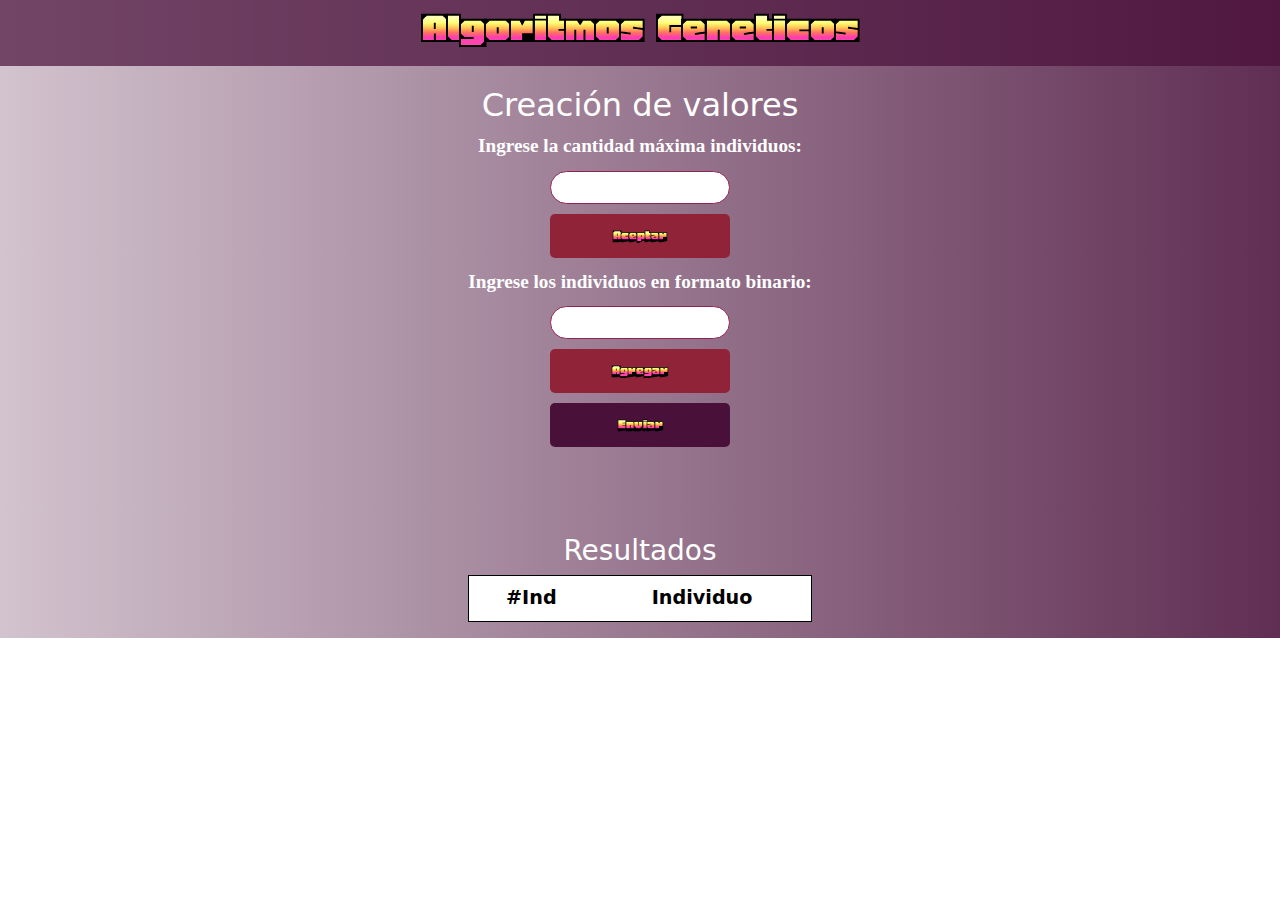
<file: index.html>
<!DOCTYPE html>
<html lang="en">

<head>
    <meta charset="UTF-8">
    <meta name="viewport" content="width=device-width, initial-scale=1.0">
    <title>Algoritmos Geneticos</title>
    <link href="https://cdn.jsdelivr.net/npm/bootstrap@5.3.3/dist/css/bootstrap.min.css" rel="stylesheet"
        integrity="sha384-QWTKZyjpPEjISv5WaRU9OFeRpok6YctnYmDr5pNlyT2bRjXh0JMhjY6hW+ALEwIH" crossorigin="anonymous">
    <link rel="stylesheet" href="assets/style.css">
    <link rel="preconnect" href="https://fonts.googleapis.com">
    <link rel="preconnect" href="https://fonts.gstatic.com" crossorigin>
    <link href="https://fonts.googleapis.com/css2?family=Honk&display=swap" rel="stylesheet">
</head>

<body>

    <div class="container">
        <header class="header">
            <h1>Algoritmos Geneticos</h1>
        </header>
        <main class="main">
            <section class="valores">
                <div class="subtitulo">
                    <h2>Creación de valores</h2>
                </div>
                <form action="menu.html" method="get" class="form-datos">
                    <label for="cantPoblacional">Ingrese la cantidad máxima individuos:</label>
                    <input type="number" name="valor1" id="cantPoblacional" required="true">
                    <button type="button" class="btn btn-secondary" onclick="limiteIndividuo()">Aceptar</button>
                    <label for="cantGeneraciones">Ingrese los individuos en formato binario:</label>
                    <input type="number" name="valor2" id="cantGeneraciones" >
                    <button type="button" class="btn btn-secondary" onclick="agregarIndividuo()">Agregar</button>

                    <input type="submit" value="Enviar" class="btn btn-primary">
                </form>

                
                <br><br><br>
                <h3>Resultados</h3>
                <table id="tablaResultados" class="table">
                    <thead>
                        <tr>
                            <th>#Ind</th>
                            <th>Individuo</th>
                        </tr>
                    </thead>
                    <tbody>
                    </tbody>
                </table>
            </section>
        </main>
    </div>

    <script src="assets/script.js"></script>
    <script src="https://cdn.jsdelivr.net/npm/bootstrap@5.3.3/dist/js/bootstrap.bundle.min.js"
        integrity="sha384-YvpcrYf0tY3lHB60NNkmXc5s9fDVZLESaAA55NDzOxhy9GkcIdslK1eN7N6jIeHz"
        crossorigin="anonymous"></script>
</body>

</html>
</file>
<file: assets/style.css>
.container{
    max-width: 100%;
    margin: 0%;
    padding: 0%;
    background: linear-gradient(90deg, rgb(210, 195, 206)0%, rgb(96, 46, 83) 100%);
}

.honk{
  font-family: "Honk", system-ui;
  font-optical-sizing: auto;
  font-weight: 400;
  font-style: normal;
  font-variation-settings: 
    "MORF" 15,
    "SHLN" 50;
}

.header{
    background-color: #49103ab4;
    display: flex;
    align-items: center;
    color: white;
    justify-content: center;
    width: 100%;
    height: 20%;
    margin: 0;
    
    text-align: center;

}

.header h1{
    font-family: "Honk", system-ui;
    font-size: 3rem;
    color: #ddda30;
}

.main{
    display: flex;
    justify-content: center;
    align-items: center;
    margin-top: 20px;
    align-items: center;
}
.valores{
    justify-content: center;
    align-items: center;
    text-align: center;
    gap: 10px;
    font-size: larger;
    color: #ffffff;
}
.form-datos{
    display: flex;
    justify-content: center;
    align-items: center;
    flex-direction: column;
    gap: 10px;
    animation: ease-in 1s slideInFromLeft;
}
label{
    font-family: 'Times New Roman', Times, serif;
    font-size: 1.2rem;
    color: #ffffff;
    font-weight: 800;   
}
input, button{
    border-radius: 25px;
    border: 1px solid #912353;
    width: 180px;
}
.table{
    border: 1px solid black;
}

.btn-secondary{
    background-color: #912339;
    color: white;
    border: none;
    padding: 10px 20px;
    border-radius: 5px;
    cursor: pointer;
    font-size: 1rem;
    font-family: "Honk", system-ui;
    font-weight: 400;
    font-style: normal;
    font-variation-settings: 
    "MORF" 15,
    "SHLN" 50;
}
.btn-primary{
    background-color: #49103a;
    color: white;
    border: none;
    padding: 10px 20px;
    border-radius: 5px;
    cursor: pointer;
    font-size: 1rem;
    font-family: "Honk", system-ui;
    font-weight: 400;
    font-style: normal;
    font-variation-settings: 
    "MORF" 15,
    "SHLN" 50;
}
</file>
